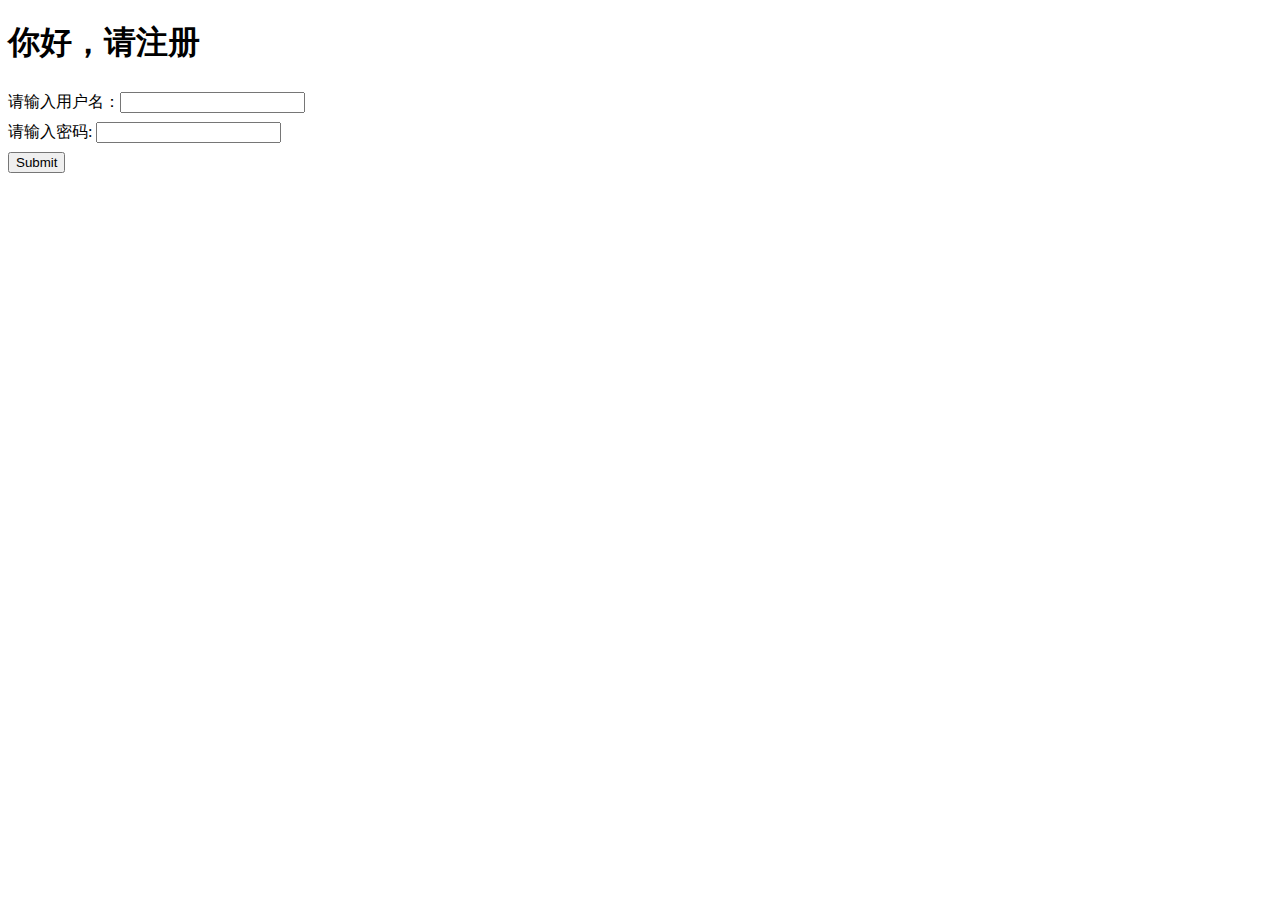
<file: my12306/web/Index.html>
<!DOCTYPE html>
<html>
<head>
<meta charset="UTF-8">
<title>注册页面</title>
<link rel="stylesheet" type="text/css" href="css/theme.css" />
</head>
<body>
<h1>你好，请注册</h1>
<form action="register">
	<div class="line">请输入用户名：<input name="username" /></div>
	<div class="line">请输入密码:  <input type="password" name="password"/></div>
	<div class="line"><input type="submit"></div>
</form>
</body>
</html>
</file>
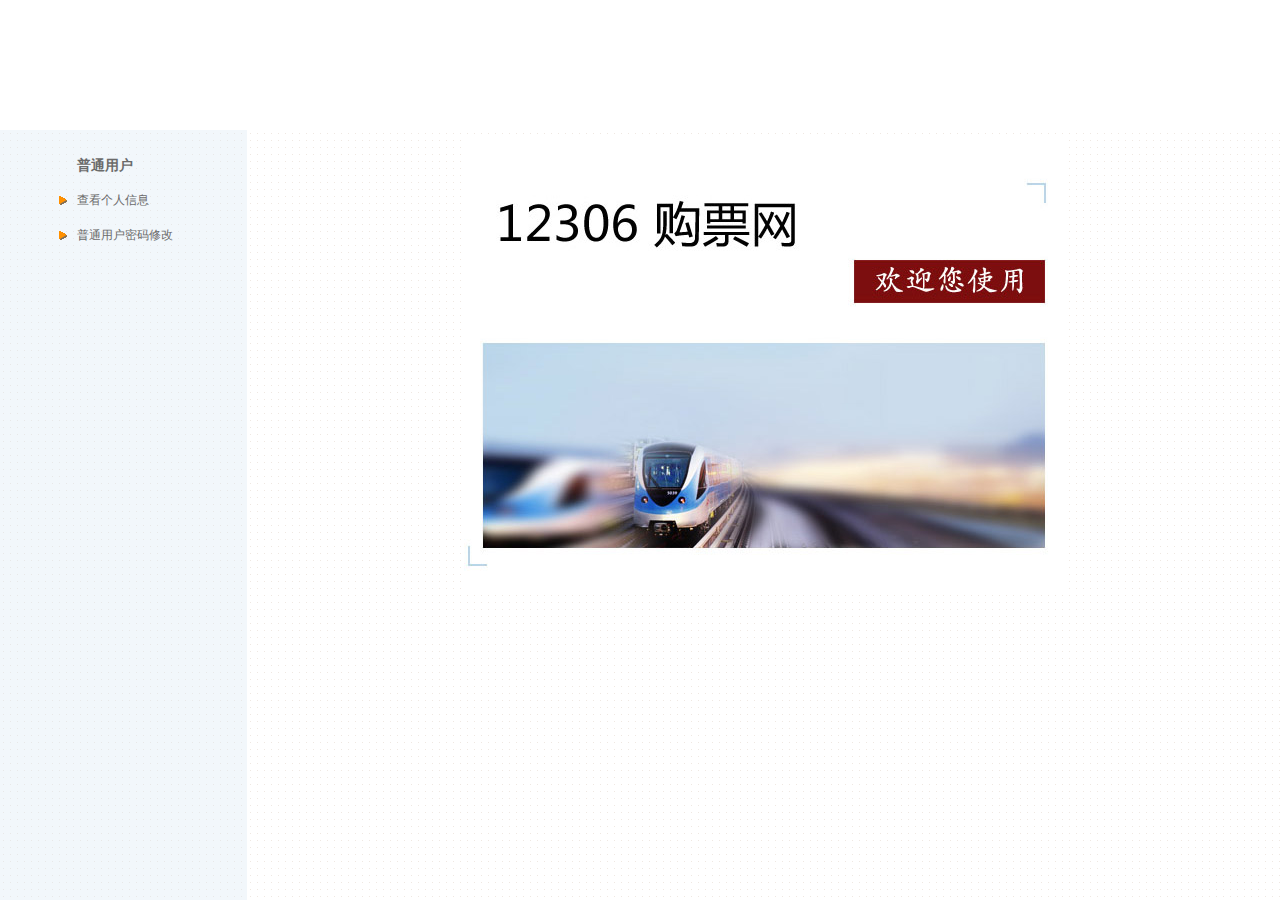
<file: my12306/web/User/Index.html>
<!DOCTYPE HTML PUBLIC "-//W3C//DTD HTML 4.01 Frameset//EN" "http://www.w3.org/TR/html4/frameset.dtd">
<html>
<head>
<meta http-equiv="Content-Type" content="text/html; charset=utf-8">
<title>无标题文档</title>
</head>
<frameset rows="130,*" cols="*" frameborder="no" border="0" framespacing="0">
  <frame src="top.jsp" name="topFrame" scrolling="No" noresize="noresize" id="topFrame" title="topFrame">
  <frameset rows="*" cols="247,*" framespacing="0" frameborder="no" border="0">
    <frame src="left.html" name="leftFrame" scrolling="No" noresize="noresize" id="leftFrame" title="leftFrame">
    <frame src="main.html" name="mainFrame" id="mainFrame" title="mainFrame">
  </frameset>
</frameset>
<noframes><body>
</body>
</noframes></html>
</file>
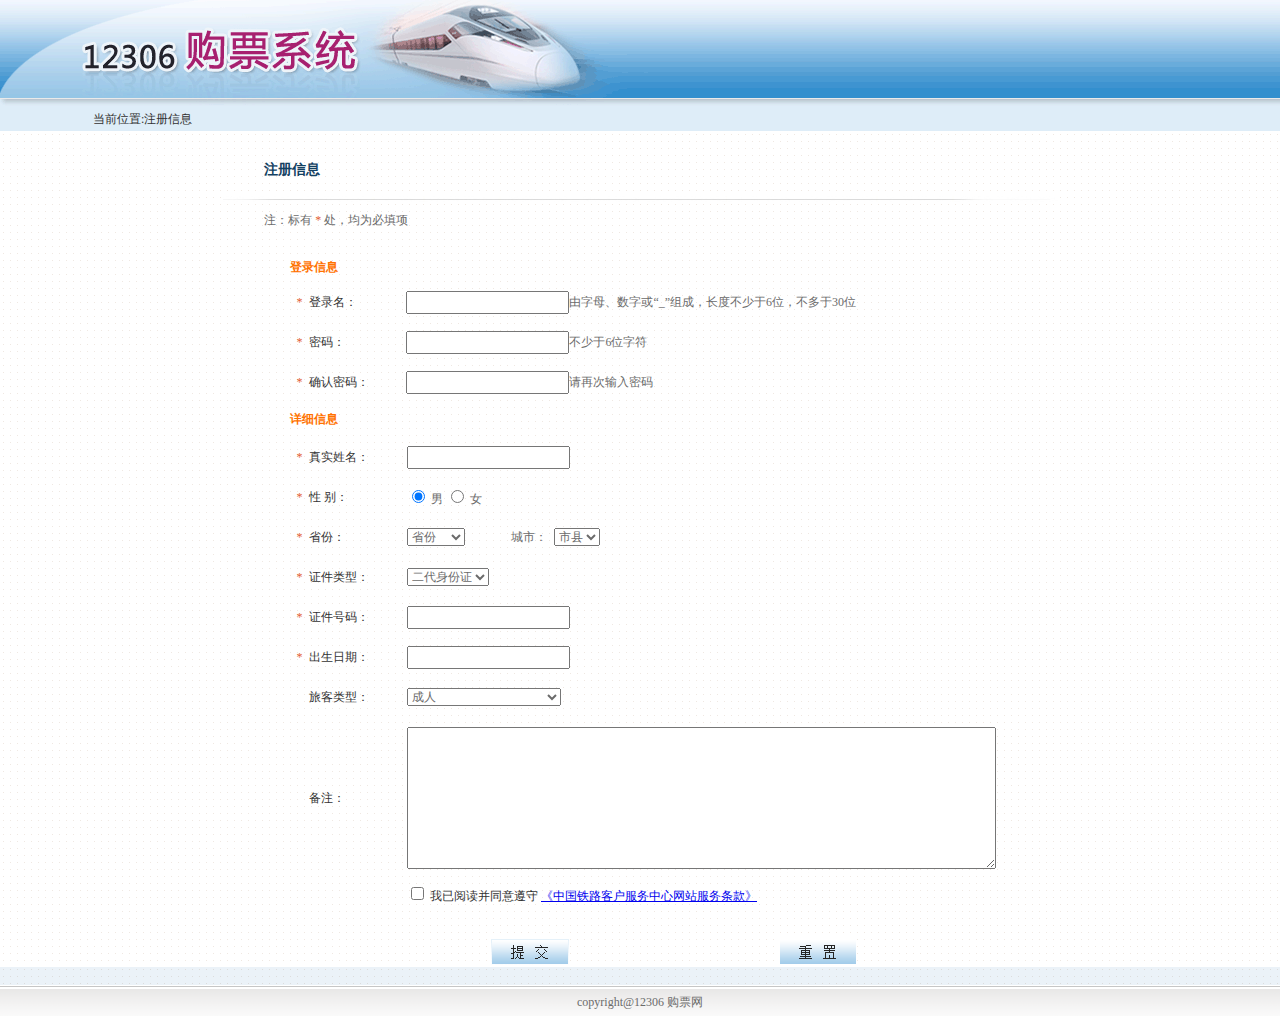
<file: my12306/web/UserRegistration.html>
<!DOCTYPE HTML PUBLIC "-//W3C//DTD HTML 4.01 Transitional//EN" "http://www.w3.org/TR/html4/loose.dtd">
<html>
<head>
<meta http-equiv="Content-Type" content="text/html; charset=utf-8">
<title>注册信息</title>
<link href="css/css.css" rel="stylesheet" type="text/css">
</head>

<body leftmargin="0" topmargin="0" marginwidth="0" marginheight="0">
<form action="register" method="post">
<table width="100%" border="0" align="center" cellpadding="0" cellspacing="0">
  <tr>
    <td colspan="2" background="images/ny_top_img_bg.gif"><img src="images/ny_top_img.gif" width="650" height="108"></td>
    </tr>
  <tr>
    <td width="75" height="23" bgcolor="#deedf8">&nbsp;</td>
    <td width="958" align="left" bgcolor="#deedf8" class="text_cray1">当前位置:注册信息　</td>
    </tr>
</table>
<table width="100%" border="0" align="center" cellpadding="0" cellspacing="0">
  <tr>
    <td background="images/bg_point_write.gif"><table width="835" border="0" align="center" cellpadding="0" cellspacing="0">
      <tr>
        <td height="30" colspan="2" align="center">&nbsp;</td>
        </tr>
      <tr>
        <td width="41" height="7" align="center">&nbsp;</td>
        <td width="794" height="30" align="left" valign="top"><span class="text_blod_title">注册信息</span></td>
      </tr>
      <tr>
        <td height="15" colspan="2" align="center"><img src="images/line1.jpg" width="835" height="6"></td>
      </tr>
      <tr>
        <td colspan="2"><table width="100%" border="0" cellspacing="0" cellpadding="0">
          <tr>
            <td width="5%">&nbsp;</td>
            <td width="95%" align="left" class="text_cray">注：标有 <span class="text_red">*</span> 处，均为必填项</td>
          </tr>
          <tr>
            <td height="15" colspan="2">&nbsp;</td>
            </tr>
          
        </table>
          <table width="700" border="0" align="center" cellpadding="0" cellspacing="0">
          <tr>
            <td height="30" colspan="4" align="left" class="text_red1"><span class="text_title">登录信息</span></td>
                </tr>
          
          <tr>
            <td width="19" align="center" class="text_red">*</td>
                  <td width="98" height="40" align="left" class="text_cray1" >登录名：</td>
                  <td width="160" align="left" class="text_cray1" ><input name="username" type="text" class="text_cray" id="username" /></td>
                  <td width="423" height="35" align="left" class="text_cray" id="dlm">由字母、数字或“_”组成，长度不少于6位，不多于30位</td>
                </tr>
          <tr>
            <td width="19" align="center" class="text_red1"><span class="text_red">*</span></td>
                  <td width="98" height="40" align="left" class="text_cray1">密码：</td>
                  <td align="left" class="text_cray1"><input name="password" type="password" class="text_cray" id="password" /></td>
                  <td height="35" align="left" class="text_cray">不少于6位字符</td>
                </tr>
          <tr>
            <td width="19" align="center" class="text_red1"><span class="text_red">*</span></td>
                  <td width="98" height="40" align="left" class="text_cray1">确认密码：</td>
                  <td align="left" class="text_cray1"><input name="password2" type="password" class="text_cray" id="password2" /></td>
                  <td height="35" align="left" class="text_cray">请再次输入密码</td>
                </tr>
        </table>
          <table width="700" border="0" align="center" cellpadding="0" cellspacing="0">
            <tr>
              <td height="35" colspan="5" align="left" class="text_red1"><span class="text_title">详细信息</span></td>
                </tr>
            
            <tr>
              <td width="19" align="center" class="text_red1"><span class="text_red">*</span></td>
                  <td width="98" height="40" align="left" class="text_cray1">真实姓名：</td>
                  <td height="35" colspan="3" align="left"><input name="realname" type="text" class="text_cray" id="realname" /></td>
                </tr>
            <tr>
              <td width="19" align="center" class="text_red1"><span class="text_red">*</span></td>
                  <td width="98" height="40" align="left" class="text_cray1">性 别：</td>
                  <td height="35" colspan="3" align="left" class="text_cray1">
                    <span class="mr25">
                    <input type="radio" name="sex" value="1" checked="checked" />
                    </span>
                    <span class="text_cray">
                    <label>男</label>
                    <input type="radio" name="sex" value="2" />
                    <label>女</label>
                    </span>
                    <label></label>
                    <span><label></label>
                  </span>				</td>
                </tr>
            <tr>
              <td width="19" align="center" class="text_red1"><span class="text_red">*</span></td>
                  <td width="98" height="40" align="left" class="text_cray1">省份：</td>
                  <td width="104" height="35" align="left"><label>
                    <select name="province" class="text_cray" id="province">
                      <option value="省份" selected="selected">省份</option>
                    </select>
                  </label></td>
                  <td width="43" height="35" align="left"  class="text_cray">城市：</td>
                  <td width="436" height="35" align="left" class="text_cray"><label>
                    <select name="city" class="text_cray" id="city">
                      <option value="城市" selected="selected">市县</option>
                    </select>
                  </label></td>
                </tr>
            <tr>
              <td width="19" align="center" class="text_red1"><span class="text_red">*</span></td>
                  <td width="98" height="40" align="left" class="text_cray1">证件类型：</td>
                  <td height="35" colspan="3" align="left">
                    <select class="text_cray" name="certType" id="cardType">
                      <option value="1"><span>二代身份证</span>				</option>
                      <option value="2"><span>港澳通行证</span>				</option>
                      <option value="3"><span>台湾通行证</span>				</option>
                      <option value="4"><span>护照</span>				</option>
                  </select>				</td>
                </tr>
            <tr>
              <td width="19" align="center" class="text_red1"><span class="text_red">*</span></td>
                  <td width="98" height="40" align="left" class="text_cray1">证件号码：</td>
                  <td height="35" colspan="3" align="left"><input name="cert" type="text" class="text_cray" id="cert" /></td>
                </tr>
            <tr>
              <td width="19" align="center" class="text_red1"><span class="text_red">*</span></td>
                  <td width="98" height="40" align="left" class="text_cray1">出生日期：</td>
                  <td height="35" colspan="3" align="left"><input name="birthday" type="text" class="text_cray" id="birthday" /></td>
                </tr>
            
            <tr>
              <td width="19" align="center">&nbsp;</td>
                  <td width="98" height="40" align="left" class="text_cray1">旅客类型：</td>
                  <td height="35" colspan="3" align="left">
                    <select class="text_cray" id="userType" name="userType"><option value="1">成人</option>
                      <option value="2">儿童</option>
                      <option value="3">学生</option>
                      <option value="4">残疾军人、伤残人民警察</option>
                  </select>				</td>
                </tr>
            <tr>
              <td height="10" colspan="5" align="center">	</td>
	            </tr>
            
            <tr>
              <td width="19" align="center">&nbsp;</td>
                  <td width="98" height="30" align="left" class="text_cray1">备注：</td>
                  <td colspan="3" align="left" height="80">
                  <textarea name="content" rows="8" class="text_cray" style="width:100%"></textarea>				</td>
                </tr>
            
            
            
            <tr>
              <td align="center">&nbsp;</td>
                  <td height="30" align="left" class="text_cray1"></td>
                  <td height="50" colspan="3" align="left" valign="middle" class="text_cray1">
                  <input type="checkbox" class="check" id="checkAgree" /> 
                  我已阅读并同意遵守				<a href="/otn/regist/rule;jsessionid=FA97B306AACF75E37DD4D10CFD59994A" class="ft14" target="_blank" shape="rect"> 《中国铁路客户服务中心网站服务条款》</a></td>
                </tr>
          </table> <br>
          <table width="835" border="0" align="center" cellpadding="0" cellspacing="0">
                <tr>
                  <td width="234">&nbsp;</td>
                  <td width="147" height="30" align="center"><input type="submit" class="buttj" value=""/></td>
                  <td width="141" align="center">&nbsp;</td>
                  <td width="147" align="center"><input type="reset" class="butcz" value=""/></td>
                  <td width="166" align="center">&nbsp;</td>
                </tr>
              </table></td>
      </tr>
      </table></td>
  </tr>
</table><br>

<table width="100%" border="0" cellspacing="0">
<tr>
    <td height="2" background="images/bottom_point.gif"></td>
  </tr>
  <tr>
    <td height="25" align="center" background="images/bottom_ny_bg.gif" class="text_cray">copyright@12306 购票网</td>
  </tr>
</table>
</form>
<script type="text/JavaScript" src="js/jquery.js"></script>
<script type="text/JavaScript" src="js/layer/layer.js"></script>
<script type="text/JavaScript" src="js/laydate/laydate.js"></script>
<script type="text/JavaScript" src="js/pc.js"></script>
</body>
</html>
</file>
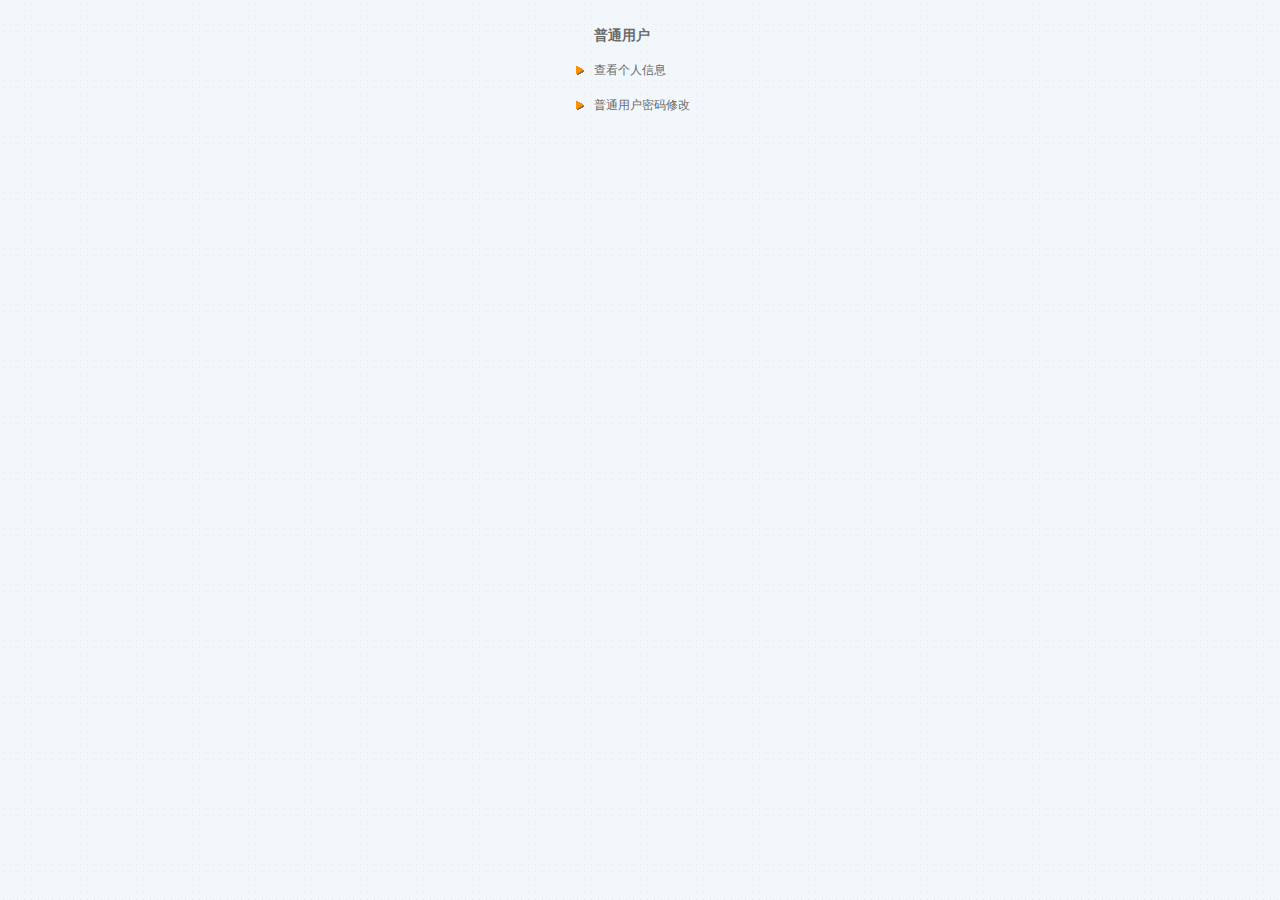
<file: my12306/web/User/left.html>
<!DOCTYPE HTML PUBLIC "-//W3C//DTD HTML 4.01 Transitional//EN" "http://www.w3.org/TR/html4/loose.dtd">
<html>
<head>
<meta http-equiv="Content-Type" content="text/html; charset=utf-8">
<title></title>
<link href="../css/css.css" rel="stylesheet" type="text/css">

<style type="text/css">
<!--
body {
	background-image: url(../images/bg_point1.gif);
	margin-top: 0px;
}
-->
</style></head>

<body>
<table width="247" border="0" align="center" cellpadding="0" cellspacing="0">
  <tr>
    <td height="17" colspan="2" align="left" valign="bottom">&nbsp;</td>
  </tr>
  <tr>
    <td width="75">&nbsp;</td>
    <td width="165" height="35"><span class="text_blod">普通用户</span></td>
  </tr>
  <tr>
    <td align="right"><img src="../images/ny_arrow1.gif" width="24" height="13"></td>
    <td height="35"><a href="UserManageInfo.jsp" target="mainFrame"class="cray">查看个人信息</a></td>
  </tr>
  <tr>
    <td align="right"><img src="../images/ny_arrow1.gif" width="24" height="13"></td>
    <td height="35"><a href="UserPassword_Edit.jsp" target="mainFrame" class="cray">普通用户密码修改</a></td>
  </tr>
</table>
</body>
</html>
</file>
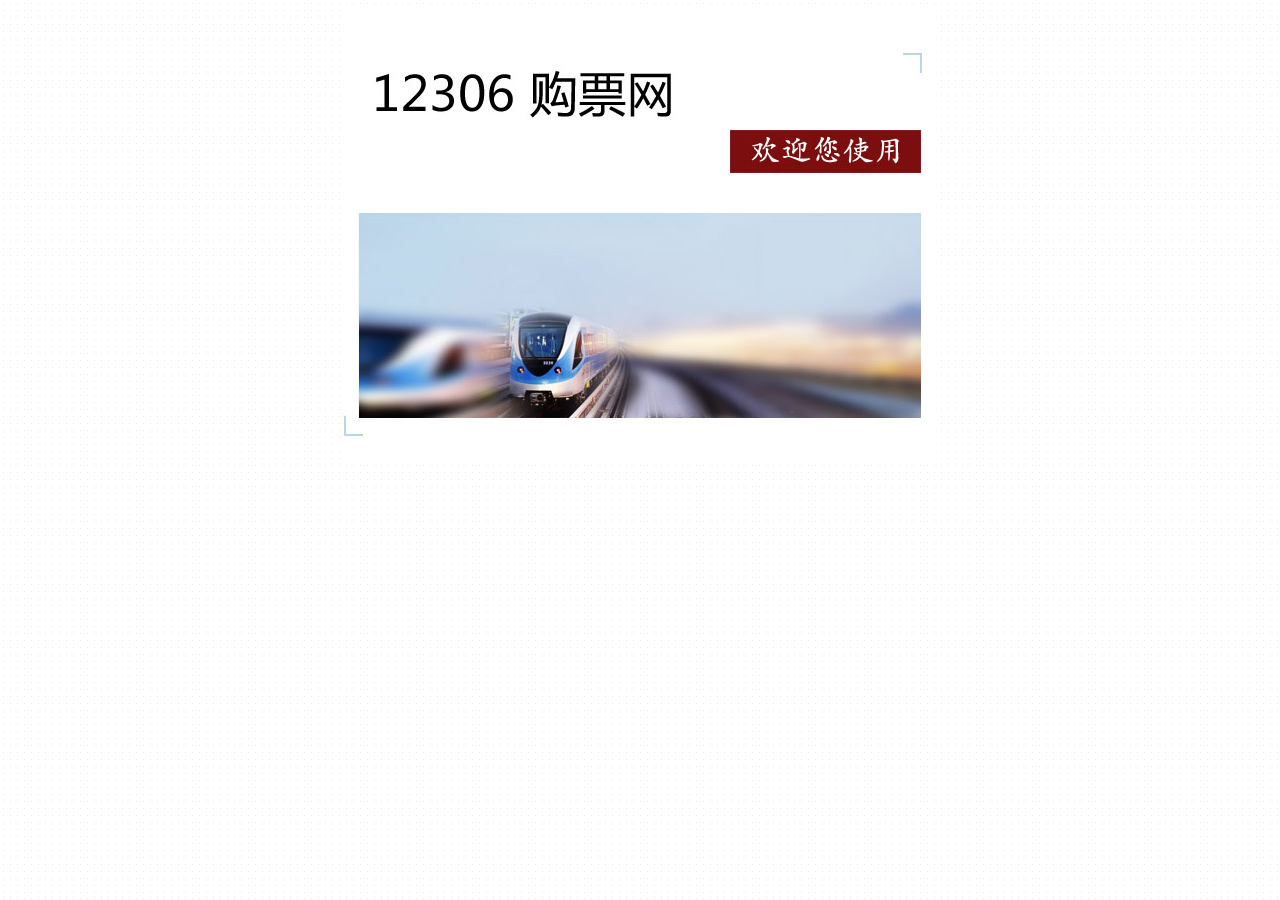
<file: my12306/web/User/main.html>
<!DOCTYPE HTML PUBLIC "-//W3C//DTD HTML 4.01 Transitional//EN" "http://www.w3.org/TR/html4/loose.dtd">
<html>
<head>
<meta http-equiv="Content-Type" content="text/html; charset=utf-8">
<title></title>
<style type="text/css">
<!--
body {
	background-image: url(../images/bg_point_write.gif);
}
-->
</style>
</head>

<body>
<table width="100%" border="0" cellspacing="0">
  <tr>
    <td align="center"><img src="../images/ny_img_banner.jpg" width="600"></td>
  </tr>
</table>
</body>
</html>
</file>
<file: my12306/web/css/theme.css>
@charset "UTF-8";
.line{
	line-height:30px;
}
</file>
<file: my12306/web/css/css.css>
@charset "utf-8";

body {background-image: url(../images/bg_point.gif); margin:0;}

/*注册页面*/
.write_bg{ margin:0; padding:0; background:url(../images/bg_point_write.gif);}

/*button样式*/
.butlogin{width:78px; height:26px;  background-image:url(../images/button_dl.gif);border:0;}
.butzc{width:78px; height:26px;background-image:url(../images/button_zc.gif);border:0;}
.buttj{width:78px; height:26px; background-image:url(../images/button_tj.gif);border:0;}
.butcz{width:78px; height:26px; background-image:url(../images/button_cz.gif); border:0;}
.butxg{width:78px; height:26px; background-image:url(../images/button_xg.gif); border:0;}
.butqx{width:78px; height:26px; background-image:url(../images/button_qx.gif); border:0;}
.butsc{width:78px; height:26px; background-image:url(../images/button_sc.gif); border:0;}
.butdc{width:78px; height:26px; background-image:url(../images/button_dc.gif); border:0;}
.butcx{width:58px; height:26px; background-image:url(../images/button_cx.gif); border:0;}
.butll{width:58px; height:26px; background-image:url(../images/button_ll.gif); border:0;}

/*连接文字样式*/
a.cray:link {font-size: 12px;color: #6b6b6b;text-decoration: none;}
a.cray:hover {font-size: 12px;color: #6b6b6b;text-decoration: none;}
a.cray:active {font-size: 12px;color: #6b6b6b;text-decoration: none;}
a.cray:visited {font-size:12px;color: #6b6b6b;text-decoration: none;}
/*文字样式*/
.text_blod{ font-size:14px; font-weight:bold; color:#6b6b6b;}
.text_cray{ font-size:12px; color:#6b6b6b;text-decoration: none; line-height:17px;}
.text_cray1{font-size:12px;color: #333333;text-decoration: none;}
.text_red {font-size: 12px;color: #e25c2e;text-decoration: none;line-height: 28px;}
.text_blue {font-size: 12px;color: #0066cc;text-decoration: none;}
.text_title {font-size:12px;font-weight: bolder;color: #ff7200;text-decoration: none;;}
.text_blod_title {font-size:14px;color: #134162;text-decoration: none;font-weight: bold;}
</file>
